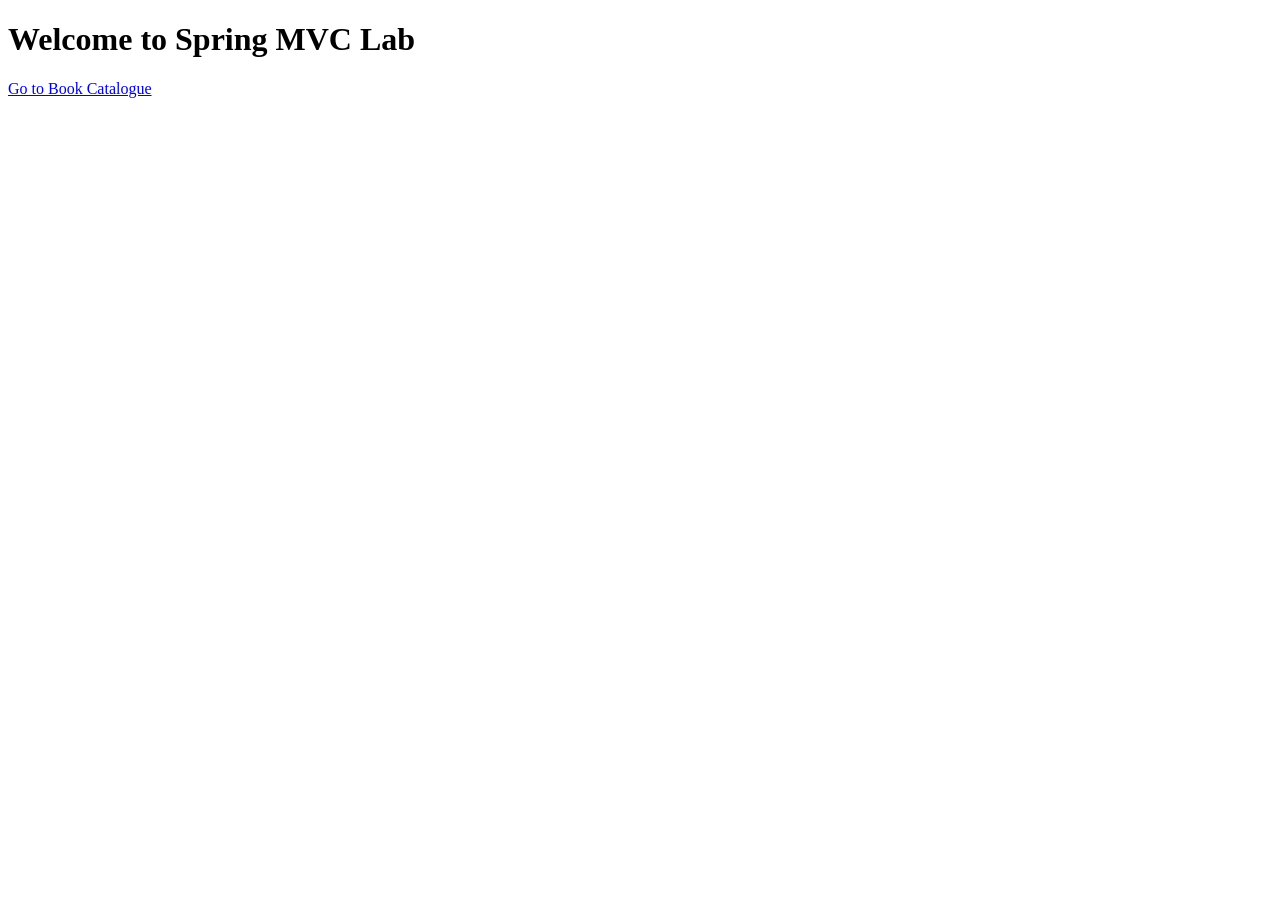
<file: src/main/resources/static/index.html>
<!doctype html>
<html lang="en">
  <head>
    <meta charset="UTF-8" />
    <title>Home</title>
  </head>
  <body>
    <h1>Welcome to Spring MVC Lab</h1>
    <p><a href="/books">Go to Book Catalogue</a></p>
  </body>
</html>
</file>
